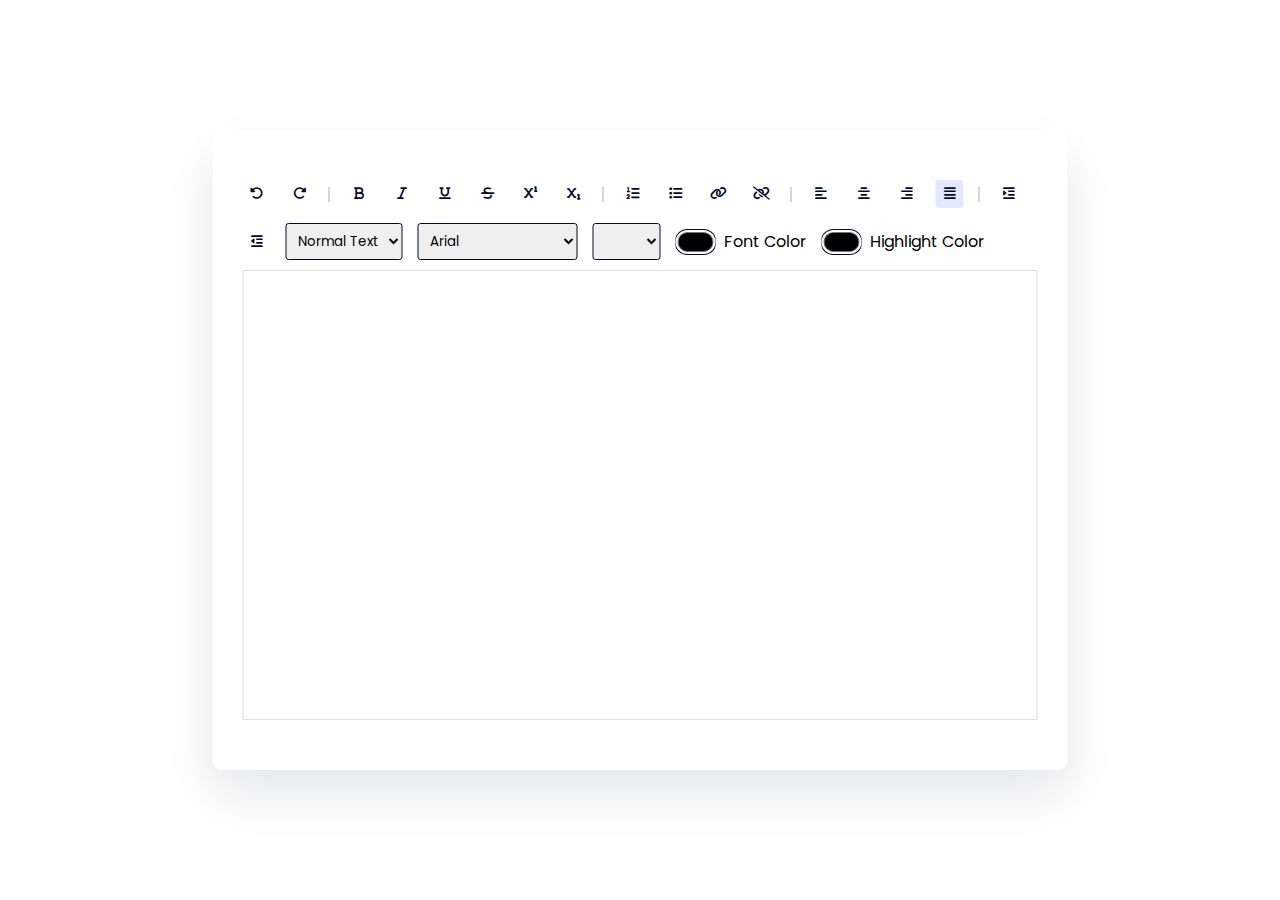
<file: index.html>
<!DOCTYPE html>
<html lang="en">
  <head>
    <meta name="viewport" content="width=device-width, initial-scale=1.0" />
    <title>Rich Text Editor</title>
    <link
      rel="stylesheet"
      href="https://cdnjs.cloudflare.com/ajax/libs/font-awesome/6.1.1/css/all.min.css"
    />
    <link
      href="https://fonts.googleapis.com/css2?family=Poppins&display=swap"
      rel="stylesheet"
    />
    <link rel="stylesheet" href="main.css" />
  </head>
  <body>
    <div class="container">
      <div class="options">
        <!-- Undo/Redo -->
        <button id="undo" class="option-button">
          <i class="fa-solid fa-rotate-left"></i>
        </button>
        <button id="redo" class="option-button">
          <i class="fa-solid fa-rotate-right"></i>
        </button>
        <div class="separator"></div>
        <!-- Text Format -->
        <button id="bold" class="option-button format">
          <i class="fa-solid fa-bold"></i>
        </button>
        <button id="italic" class="option-button format">
          <i class="fa-solid fa-italic"></i>
        </button>
        <button id="underline" class="option-button format">
          <i class="fa-solid fa-underline"></i>
        </button>
        <button id="strikethrough" class="option-button format">
          <i class="fa-solid fa-strikethrough"></i>
        </button>
        <button id="superscript" class="option-button script">
          <i class="fa-solid fa-superscript"></i>
        </button>
        <button id="subscript" class="option-button script">
          <i class="fa-solid fa-subscript"></i>
        </button>
        <div class="separator"></div>
        <!-- List -->
        <button id="insertOrderedList" class="option-button">
          <div class="fa-solid fa-list-ol"></div>
        </button>
        <button id="insertUnorderedList" class="option-button">
          <i class="fa-solid fa-list"></i>
        </button>
        <!-- Link -->
        <button id="createLink" class="adv-option-button">
          <i class="fa fa-link"></i>
        </button>
        <button id="unlink" class="option-button">
          <i class="fa fa-unlink"></i>
        </button>
        <div class="separator"></div>
        <!-- Alignment -->
        <button id="justifyLeft" class="option-button align">
          <i class="fa-solid fa-align-left"></i>
        </button>
        <button id="justifyCenter" class="option-button align">
          <i class="fa-solid fa-align-center"></i>
        </button>
        <button id="justifyRight" class="option-button align">
          <i class="fa-solid fa-align-right"></i>
        </button>
        <button id="justifyFull" class="option-button align active">
          <i class="fa-solid fa-align-justify"></i>
        </button>
        <div class="separator"></div>
        <button id="indent" class="option-button spacing">
          <i class="fa-solid fa-indent"></i>
        </button>
        <button id="outdent" class="option-button spacing">
          <i class="fa-solid fa-outdent"></i>
        </button>
        <!-- Headings -->
        <select id="formatBlock" class="adv-option-button">
          <option value="P">Normal Text</option>
          <option value="H1">Heading 1</option>
          <option value="H2">Heading 2</option>
          <option value="H3">Heading 3</option>
          <option value="H4">Heading 4</option>
          <option value="H5">Heading 5</option>
          <option value="H6">Heading 6</option>
        </select>
        <!-- Font -->
        <select id="fontName" class="adv-option-button"></select>
        <select id="fontSize" class="adv-option-button"></select>
        <!-- Color -->
        <div class="input-wrapper">
          <input type="color" id="foreColor" class="adv-option-button" />
          <label for="foreColor">Font Color</label>
        </div>
        <div class="input-wrapper">
          <input type="color" id="backColor" class="adv-option-button" />
          <label for="backColor">Highlight Color</label>
        </div>
      </div>
      <div id="text-input" contenteditable="true"></div>
    </div>
    <script src="index.js"></script>
  </body>
</html>
</file>
<file: main.css>
* {
  padding: 0;
  margin: 0;
  box-sizing: border-box;
}

body {
  animation: change-background 8s infinite;
}

@keyframes change-background {
  0% {
    background-color: #95BDFF;
  }
  25% {
    background-color: #B4E4FF;
  }
  50% {
    background-color: #AAC4FF;
  }
  75% {
    background-color: #B4E4FF;
  }
  100% {
    background-color: #95BDFF;
  }
}

.container {
  background-color: #ffffff;
  width: 95vmin;
  padding: 50px 30px;
  position: absolute;
  transform: translate(-50%, -50%);
  left: 50%;
  top: 50%;
  border-radius: 10px;
  box-shadow: 0 25px 50px rgba(7, 20, 35, 0.1);
}

.separator {
  border-left: 1px solid #A2A9C9;
  height: 15px;
}

.options {
  display: flex;
  flex-wrap: wrap;
  align-items: center;
  gap: 15px;
}

button {
  height: 28px;
  width: 28px;
  display: grid;
  place-items: center;
  border-radius: 3px;
  border: none;
  background-color: #ffffff;
  outline: none;
  color: #020929;
}

select {
  padding: 7px;
  border: 1px solid #020929;
  border-radius: 3px;
}

.options label, .options select {
  font-family: "Poppins", sans-serif;
}

.input-wrapper {
  display: flex;
  align-items: center;
  gap: 8px;
}

input[type="color"] {
  -webkit-appearance: none;
  -moz-appearance: none;
  appearance: none;
  background-color: transparent;
  width: 40px;
  height: 28px;
  border: none;
  cursor: pointer;
}

input[type="color"]::-webkit-color-swatch {
  border-radius: 10px;
  box-shadow: 0 0 0 2px #ffffff, 0 0 0 3px #020929;
}

input[type="color"]::-moz-color-swatch {
  border-radius: 10px;
  box-shadow: 0 0 0 2px #ffffff, 0 0 0 3px #020929;
}

#text-input {
  margin-top: 10px;
  border: 1px solid #dddddd;
  padding: 20px;
  height: 50vh;
  overflow-y: scroll;
}

.active {
  background-color: #e0e9ff;
}
</file>
